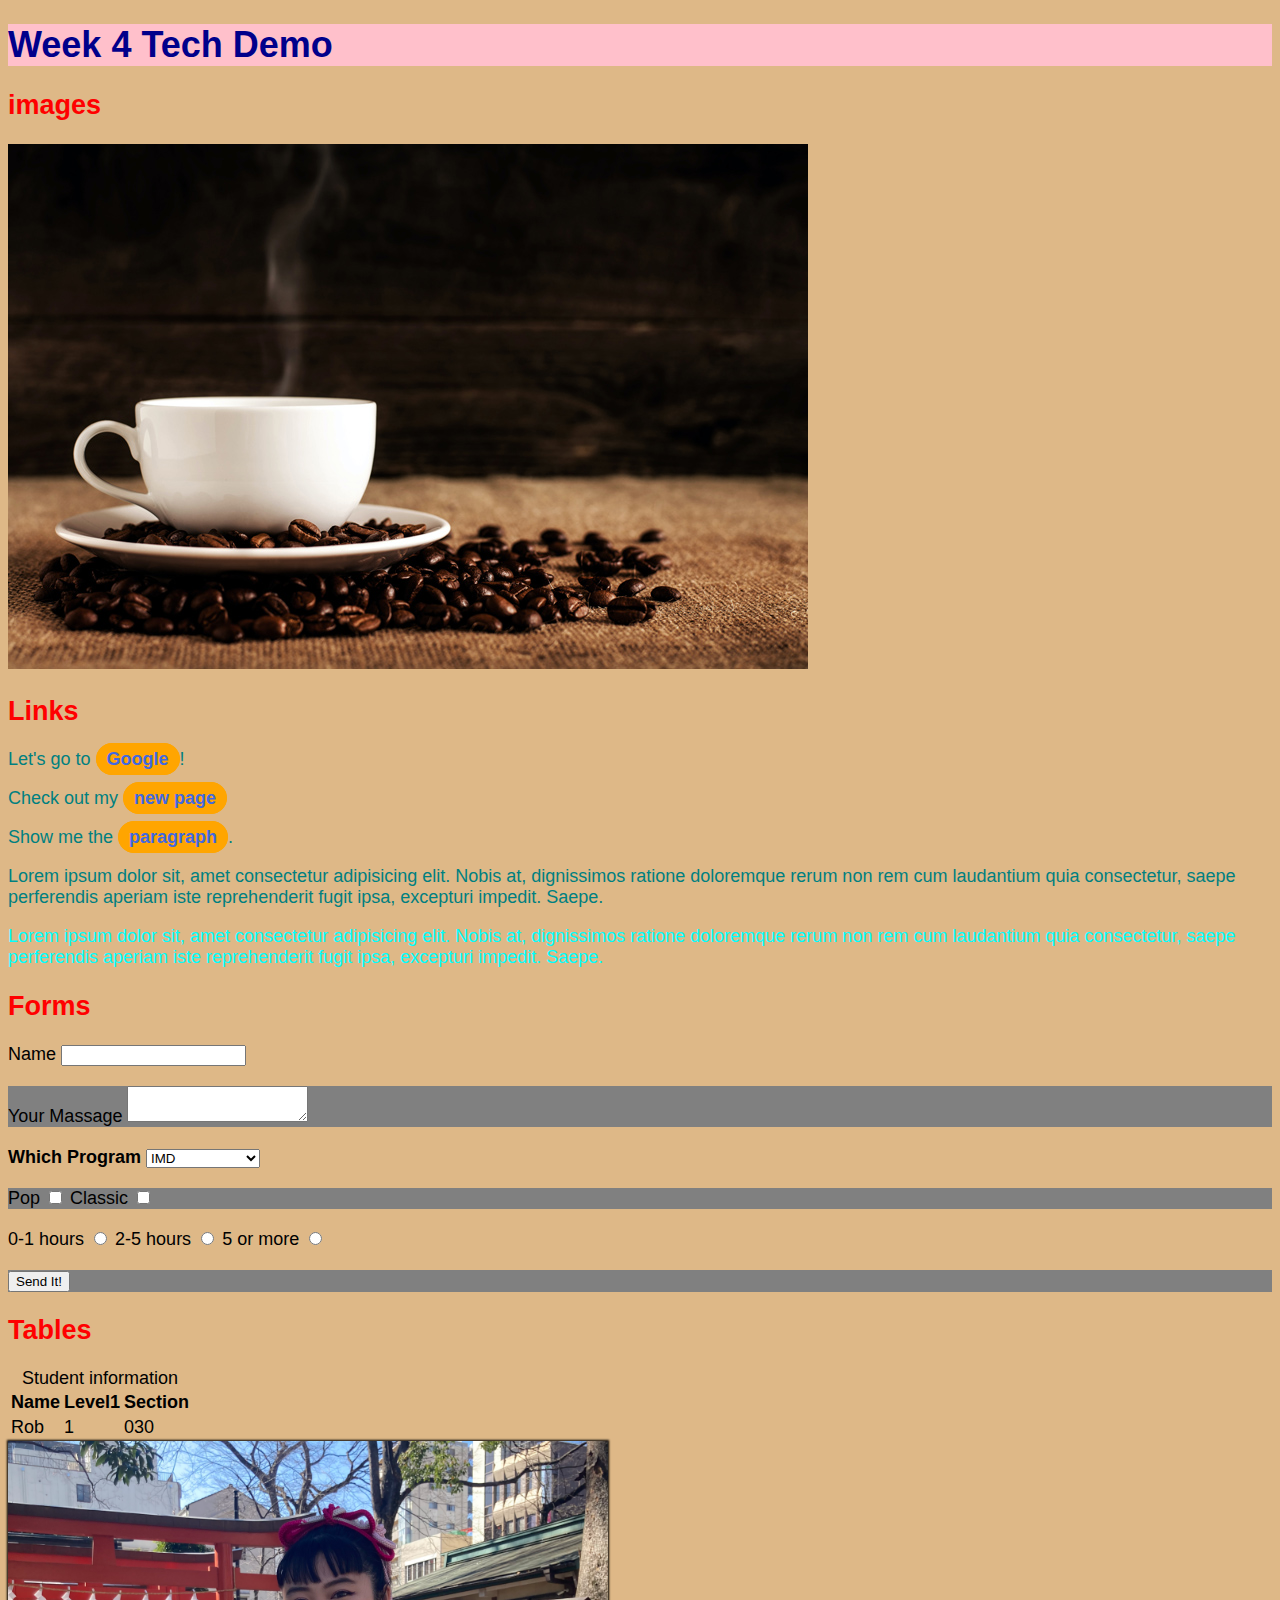
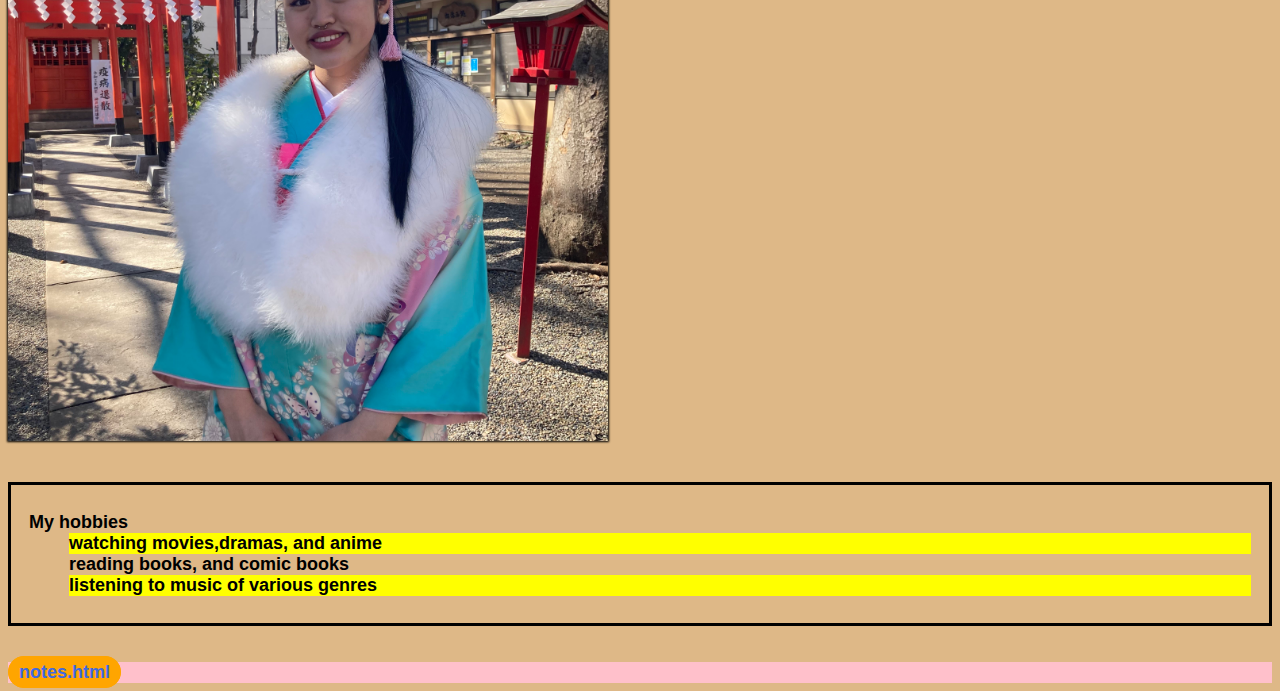
<file: index.html>
<!DOCTYPE html>
<html lang="en">
    <head>
        <meta charset="UTF-8">
        <meta http-equiv="X-UA-Compatible" content="IE=edge">
        <meta name="viewport" content="width=device-width, initial scale=1.0">
        <title>Week 4 Tech Demo</title>
        <link href="css/main.css" rel="stylesheet">
    </head>
    <body>
        <header>
            <h1 class="site-title">Week 4 Tech Demo</h1>
        </header>
        <section>
            <h2>images</h2>
            <img src="Image/coffee-shop.jpg" alt="cup of coffee">

            <h2>Links</h2>
            <p>Let's go to <a href="http://google.ca" class="btn-a">Google</a>!</p>
            <p>Check out my <a href="newpage.html" class="btn-a">new page</a></p>
            <p>Show me the <a href="#new" class="btn-a">paragraph</a>.</p>
            <p>Lorem ipsum dolor sit, amet consectetur adipisicing elit. Nobis at,
                dignissimos ratione doloremque rerum non rem cum laudantium quia consectetur,
                saepe perferendis aperiam iste reprehenderit fugit ipsa, excepturi impedit.
                Saepe.</p>
            <p id="new">Lorem ipsum dolor sit, amet consectetur adipisicing elit. Nobis at,
                dignissimos ratione doloremque rerum non rem cum laudantium quia consectetur,
                saepe perferendis aperiam iste reprehenderit fugit ipsa, excepturi impedit.
                Saepe.</p>
        </section>
        <section>
            <h2>Forms</h2>
            <form action="newpage.html" method="get">
                <div>
                    <label for="fullname">Name</label>
                    <input type="text" id="fullname" name="fullname">
                </div>
                <div>
                    <label for="massage">Your Massage</label>
                    <textarea id="message" name="message"></textarea>
                </div>
                <div>
                    <label for="program">Which Program</label>
                    <select id="program" name="program">
                        <option value="imd">IMD</option>
                        <option value="gd">Graphic Design</option>
                    </select>
                </div>
                <div>
                    <label for="pop">Pop</label>
                    <input type="checkbox" id="pop" name="pop">

                    <label for="classical">Classic</label>
                    <input type="checkbox" id="classical" name="classical">
                </div>
                <div>
                    <label for="little">0-1 hours</label>
                    <input type="radio" id="little" name="musictime" value="0-1">
                    <label for="some">2-5 hours</label>
                    <input type="radio" id="some" name="musictime" value="2-5">
                    <label for="lots">5 or more</label>
                    <input type="radio" id="lots" name="musictime" value="5+">
                </div>
                <div>
                    <button type="submit">Send It!</button>
                </div>
            </form>
        </section>
        <section>
             <h2>Tables</h2>
             <table>
                 <caption>Student information</caption>
                 <thead>
                     <tr>
                        <th>Name</th>
                        <th>Level1</th>
                        <th>Section</th>
                     </tr>
                 </thead>
                     <tr>
                        <td>Rob</td>
                        <td>1</td>
                        <td>030</td>
                     </tr>
             </table>
        </section>
            <img src="Image/IMG_0250.jpg" alt="My Image" width="600px" id="my-image">
            <div class="box1">
            <dl>
                <dt>My hobbies</dt>
                <dd> watching movies,dramas, and anime</dd> 
                <dd>reading books, and comic books</dd> 
                <dd>listening to music of various genres</dd>
            </dl>
            </div>
            <footer>
            <nav class="nav">
                <a href="notes.html" class="btn-a" target="_blank">notes.html</a>
            </nav>
            </footer>
    </body>
</html>
</file>
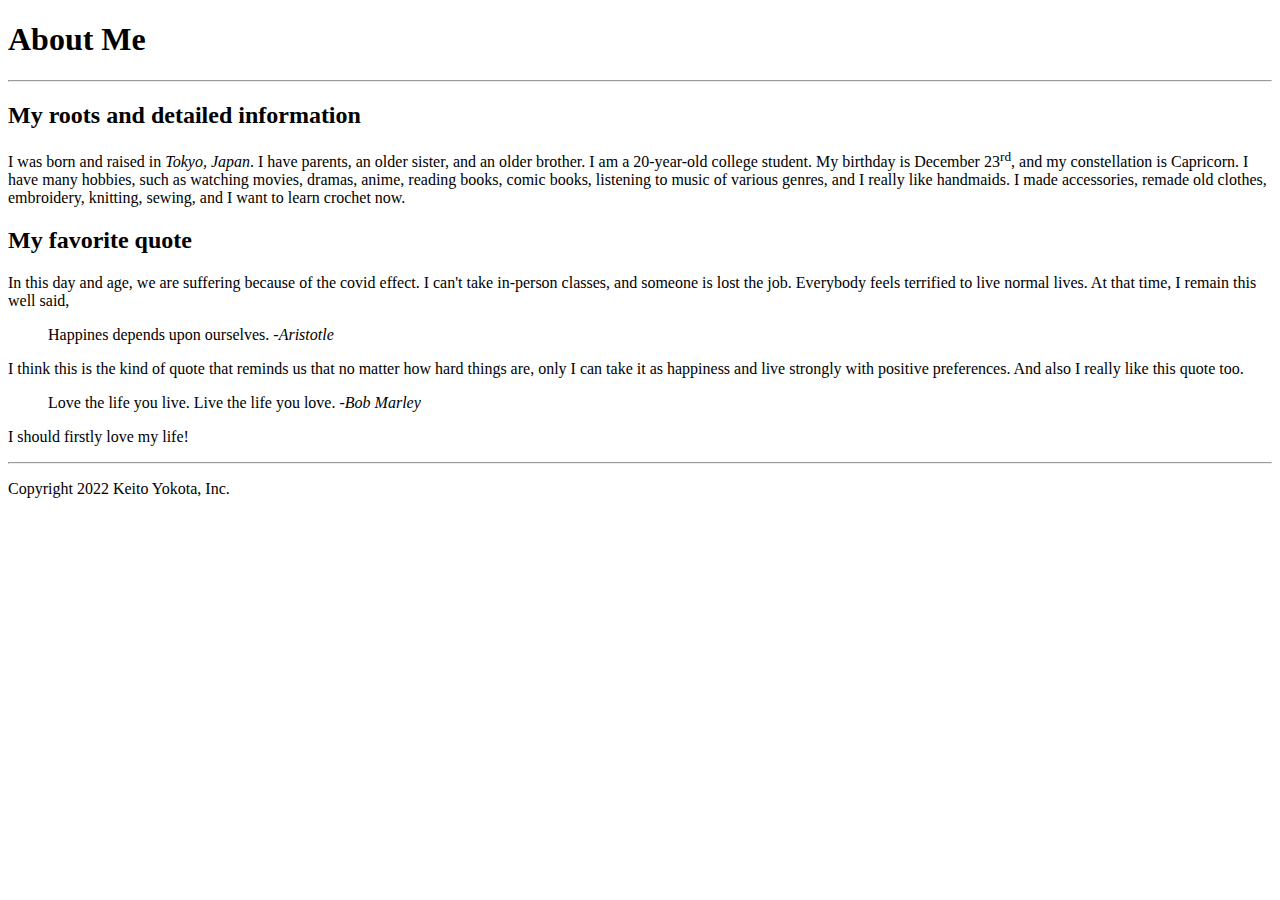
<file: week-2/index.html>
<!DOCTYPE html>
<html>
  <head>
      <meta charset="UTF-8">
    <title>Keito Yokota</title>
  </head>
  <body>
    <header>
      <h1>About Me</h1>
    </header>
    <hr>
    <main>
      <h2>My roots and detailed information</h2>
      <p>I was born and raised in <em>Tokyo, Japan</em>. I have parents, an older sister, and an older brother. 
         I am a 20-year-old college student. My birthday is December 23<sup>rd</sup>, and my constellation is Capricorn.
         I have many hobbies, such as watching movies, dramas, anime, reading books, comic books, listening 
         to music of various genres, and I really like handmaids. I made accessories, remade old clothes, 
         embroidery, knitting, sewing, and I want to learn crochet now. </p>
      <h2>My favorite quote</h2>
      <p>In this day and age, we are suffering because of the covid effect. I can't take in-person classes, 
         and someone is lost the job. Everybody feels terrified to live normal lives. 
         At that time, I remain this well said, <blockquote> Happines depends upon ourselves.  -<cite>Aristotle</cite></blockquote> 
         I think this is the kind of quote that reminds us that no matter how hard things are, 
         only I can take it as happiness and live strongly with positive preferences. 
         And also I really like this quote too. <blockquote>Love the life you live. Live the life you love. -<cite>Bob Marley</cite></blockquote>   
         I should firstly love my life!</p>
    </main>
    <hr>
    <footer>
            <p>Copyright 2022 Keito Yokota, Inc.</p>
    </footer>
  </body>
</html>
</file>
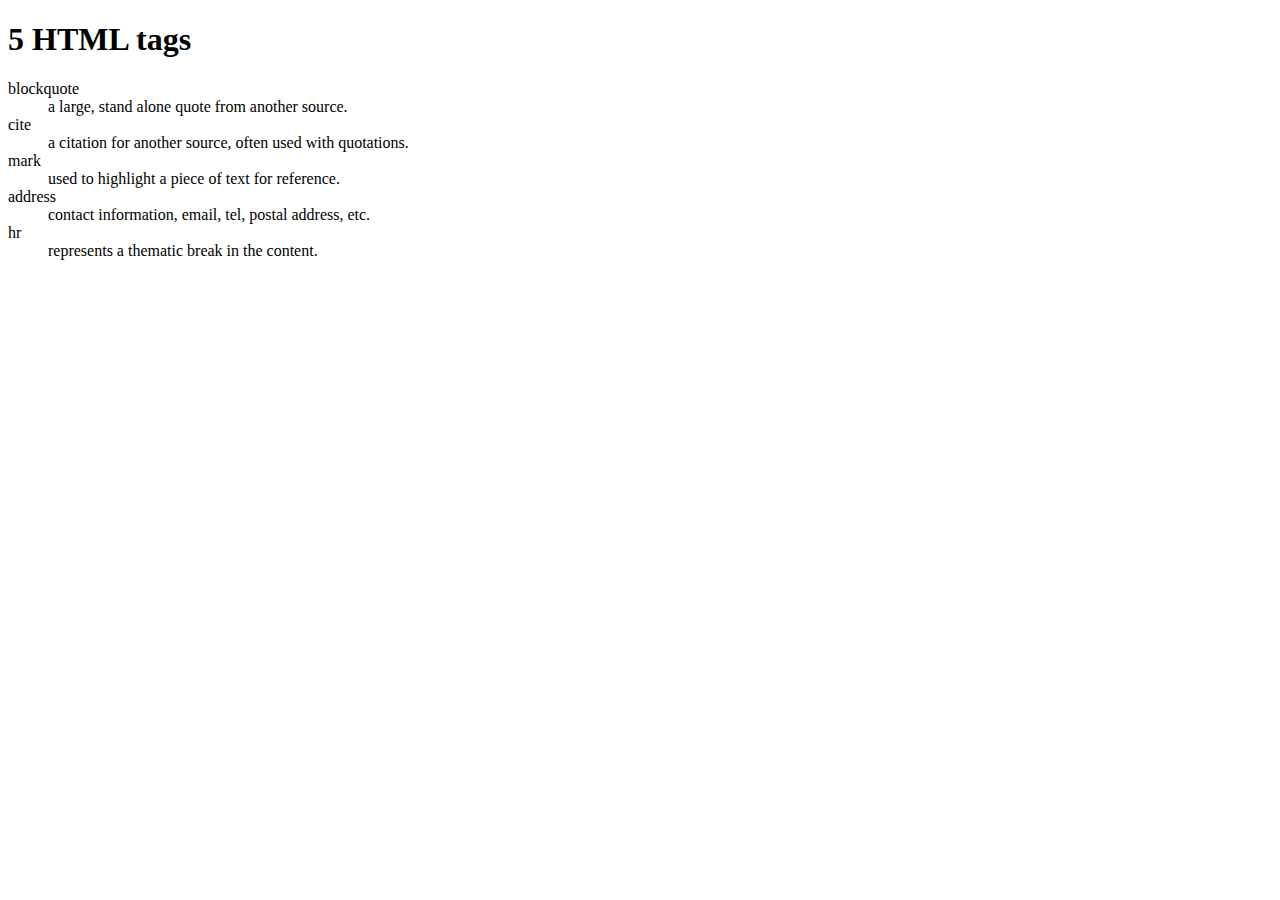
<file: notes.html>
<!DOCTYPE html>
<html lang="en">
    <head>
        <meta charset="UTF-8">
        <meta http-equiv="X-UA-Compatible" content="IE=edge">
        <meta name="viewport" content="width=device-width, initial scale=1.0">
        <title>Week 4 Tech Demo</title>
    </head>
    <body>
        <section>
        <header>
            <h1>5 HTML tags</h1>
        </header>
            <dl>
                <dt>blockquote</dt>
                <dd>a large, stand alone quote from another source.</dd>
                <dt>cite</dt>
                <dd> a citation for another source, often used with quotations.</dd>
                <dt>mark</dt>
                <dd>used to highlight a piece of text for reference.</dd>
                <dt>address</dt>
                <dd>contact information, email, tel, postal address, etc.</dd>
                <dt>hr</dt>
                <dd>represents a thematic break in the content.</dd>
            </dl>
        </section>
    </body>
</html>
</file>
<file: css/main.css>
/* here is the comment */
body {
    background-color: burlywood;
    font-family: Arial;
    font-size: 18px;
}   

header {
    background-color: pink;
}

footer {
    background-color: pink;
}

.site-title {
    color: darkblue;
}

h1, h2 {
    color: red;
}

form div {
    margin-bottom: 20px;
}

form div:last-child {
    background-color: tomato;
}

form div:nth-child(3) {
    font-weight: bold;
}

form div:nth-child(even) {
    background-color: gray;
}

p {
    color: teal;
}

#my-image {
    box-shadow: 0px 0px 2px 1px #000000;
}

.btn-a {
    text-decoration:none; 
    background-color: orange; 
    color:#fff; 
    padding: 5px 10px; 
    font-weight:bold; 
    border:solid orange 1.5px; 
    border-radius: 25px; 
    transition: all ease 0.3s; 
}

.btn-a:hover { 
    color: orange; 
    background-color:#fff;
}

.box1 {
    padding: 0.5em 1em;
    margin: 2em 0;
    font-weight: bold;
    border: solid 3px #000000;
}
.box1 p {
    margin: 0; 
    padding: 0;
}

/*
Color Odd List Items
*/
dl dd:nth-child(even){
    background: yellow;
  }

/* the dot means class */
·green {
    color: green;
}

/* hashtag means id */
#new {
    color: aqua;
}

/* must be in the order Link Visited Hover Active */
a:link, a:visited {
    color: royalblue;
}

a:hover, a:active{
    text-decoration: none;
}

/* 0 0 1 1 */
span.red {
    color: red;
}
</file>
